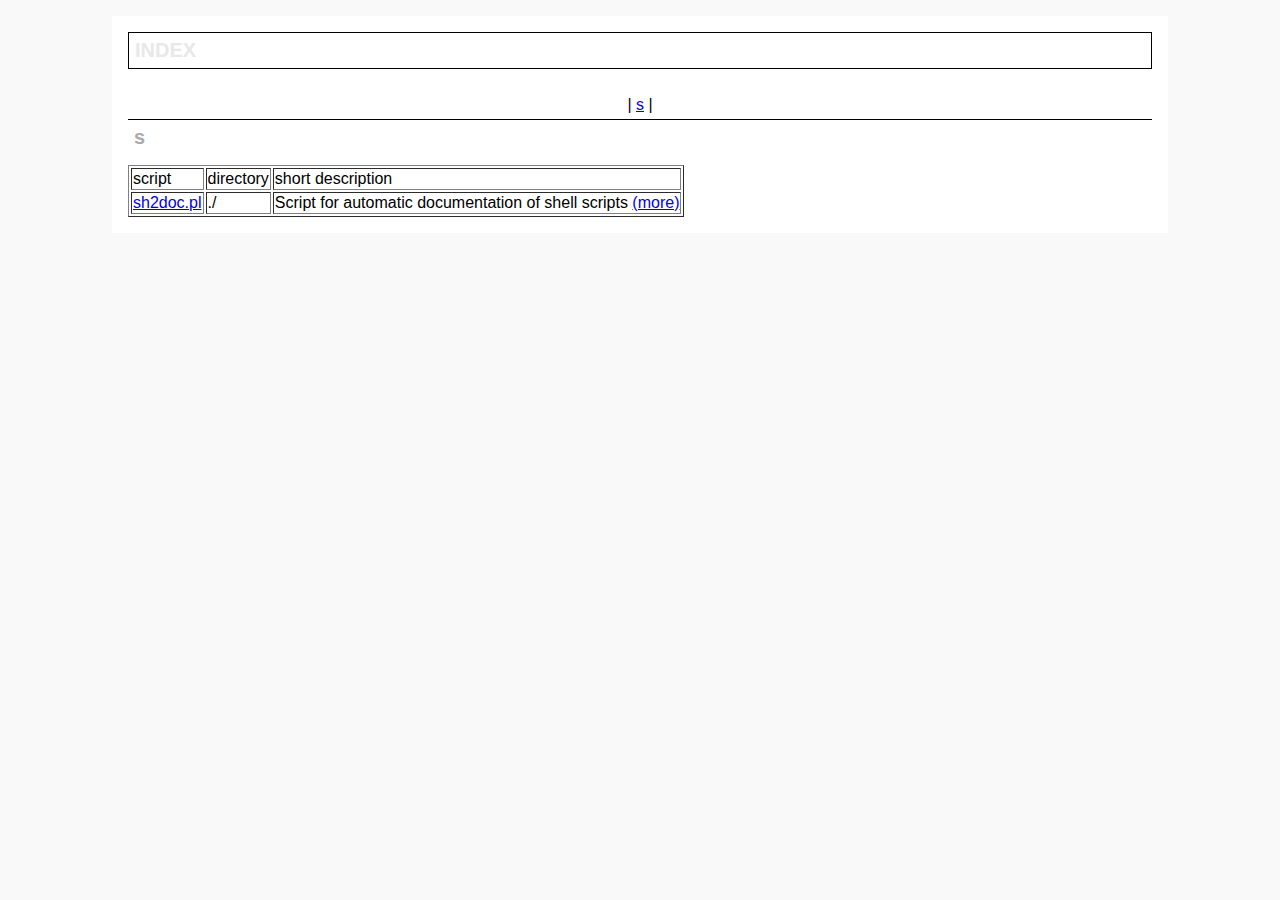
<file: index.html>
<!DOCTYPE HTML PUBLIC "-//W3C//DTD HTML 4.01//EN"
       "http://www.w3.org/TR/html4/strict.dtd">

<html>
<head>
<title>sh2doc.pl index file</title>
<link rel="stylesheet" type="text/css" href="style.css">
</head>

<body>

<div id="Page">
 <h1>INDEX</h1><br />

 <table border="0" align="center">
 <tr><td>
 |  <a href="#s">s</a> |
 </td><tr>






</table>
<a name="s"></a><h2>s</h2>
 
	   	     <table border="1"> 

	   	     <tr><td>script</td><td>directory</td><td>short description</td>
 <tr><td> <a href="./details/sh2doc.pl">sh2doc.pl</a> </td>
                    <td> ./   </td>
                    <td>  Script for automatic documentation 

 of shell scripts

 <a href="./details/sh2doc.pl.html">(more)</a> </td>
</table>
</div>
</body>
</html>
</file>
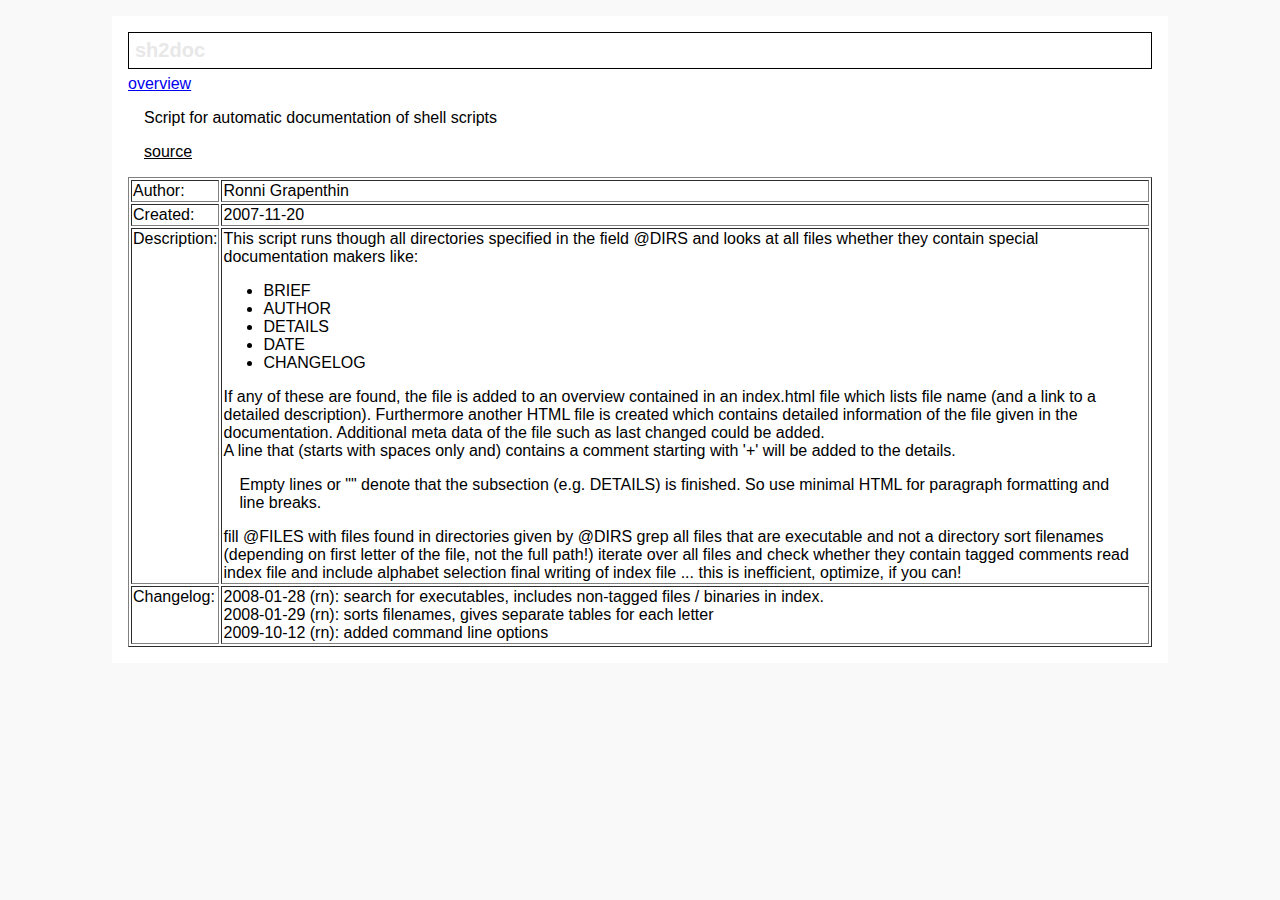
<file: details/sh2doc.pl.html>
<!DOCTYPE HTML PUBLIC "-//W3C//DTD HTML 4.01//EN"
       "http://www.w3.org/TR/html4/strict.dtd">
<html>
<head>
<title>sh2doc</title>
<link rel="stylesheet" type="text/css" href="../style.css">
</head>

<body>
<div id="Page">
 <h1> sh2doc  </h1> <a href="../index.html">overview</a><br />

 <p> Script for automatic documentation 

 of shell scripts

</p>

 <p><a href="sh2doc">source</a></p>

 <table border="1">
 <tr>
	<td valign="top">Author:</td>
	<td> Ronni Grapenthin

</td>
 </tr>
 <tr>
	<td valign="top">Created:</td>
	<td> 2007-11-20

</td>
 </tr>
 <tr>
	<td valign="top">Description:</td>
	<td> This script runs though all directories specified in the field @DIRS and 

 looks at all files whether they contain special documentation makers like:

 <ul>

 <li>BRIEF</li> 

 <li>AUTHOR</li>

 <li>DETAILS</li>

 <li>DATE</li>

 <li>CHANGELOG</li>

 </ul>

 If any of these are found, the file is added to an overview contained in an 

 index.html file which lists file name (and a link to a detailed description).

 Furthermore another HTML file is created which contains detailed information

 of the file given in the documentation. Additional meta data of the file such as

 last changed could be added.<br/>

 A line that (starts with spaces only and) contains a comment starting with '+' 

 will be added to the details. <p>Empty lines or "" denote that the subsection

 (e.g. DETAILS) is finished. So use minimal HTML for paragraph formatting and line

 breaks. </p>

 fill @FILES with files found in directories given by @DIRS
 grep all files that are executable and not a directory
 sort filenames (depending on first letter of the file, not the full path!)
 iterate over all files and check whether they contain tagged comments
 read index file and include alphabet selection
 final writing of index file  ... this is inefficient, optimize, if you can!
</td>
 </tr>
 <tr>
	<td valign="top">Changelog:</td>
	<td> 2008-01-28 (rn): search for executables, includes non-tagged files / binaries in index.<br>

 2008-01-29 (rn): sorts filenames, gives separate tables for each letter<br>

 2009-10-12 (rn): added command line options<br>

</td>
 </tr>
</table>
</div>
</body>
</html>
</file>
<file: style.css>
body{
    color: black; background-color: white;
    font-size: 100.01%;
    font-family: Helvetica,Arial,sans-serif;
    margin: 0; padding: 1em 0;
    text-align: left;  /* Zentrierung im Internet Explorer */
    background: #f9f9f9;
  }
  
  p a{
    color: black; background-color: white;
    font-size: 100.01%;
    font-family: Helvetica,Arial,sans-serif;
    margin: 0; padding: 0 0;
    text-align: left;  /* Zentrierung im Internet Explorer */
  }
  
  div#Page {
    text-align: left;    /* Seiteninhalt wieder links ausrichten */
    margin: 0 auto;      /* standardkonforme horizontale Zentrierung */
    width: 80%;
    padding: 1em;
    background: #fff;
    border: 0;
  }

  h1 {
    font-size: 1.25em;
    color: #e8e8e8;
    margin: 0; margin-bottom: 0.3em; padding: 0.3em;
    text-align: left;
    background: #fff;
    background-width:100%;
    border: 1px solid black;
  }

  h2 {
    font-size: 1.25em;
    color: #aaa;
    margin: 0; margin-bottom: 0.5em; padding: 0.3em;
    text-align: left;
    background: #fff;
    background-width:100%;
    border-top: 1px solid black;
  }

  li#active{
    padding-left: 1em;
    background-color: #efefef;
  }

  p { text-align:left; margin:1em; }   /* nur fuer den 'zurueck'-Link */
</file>
